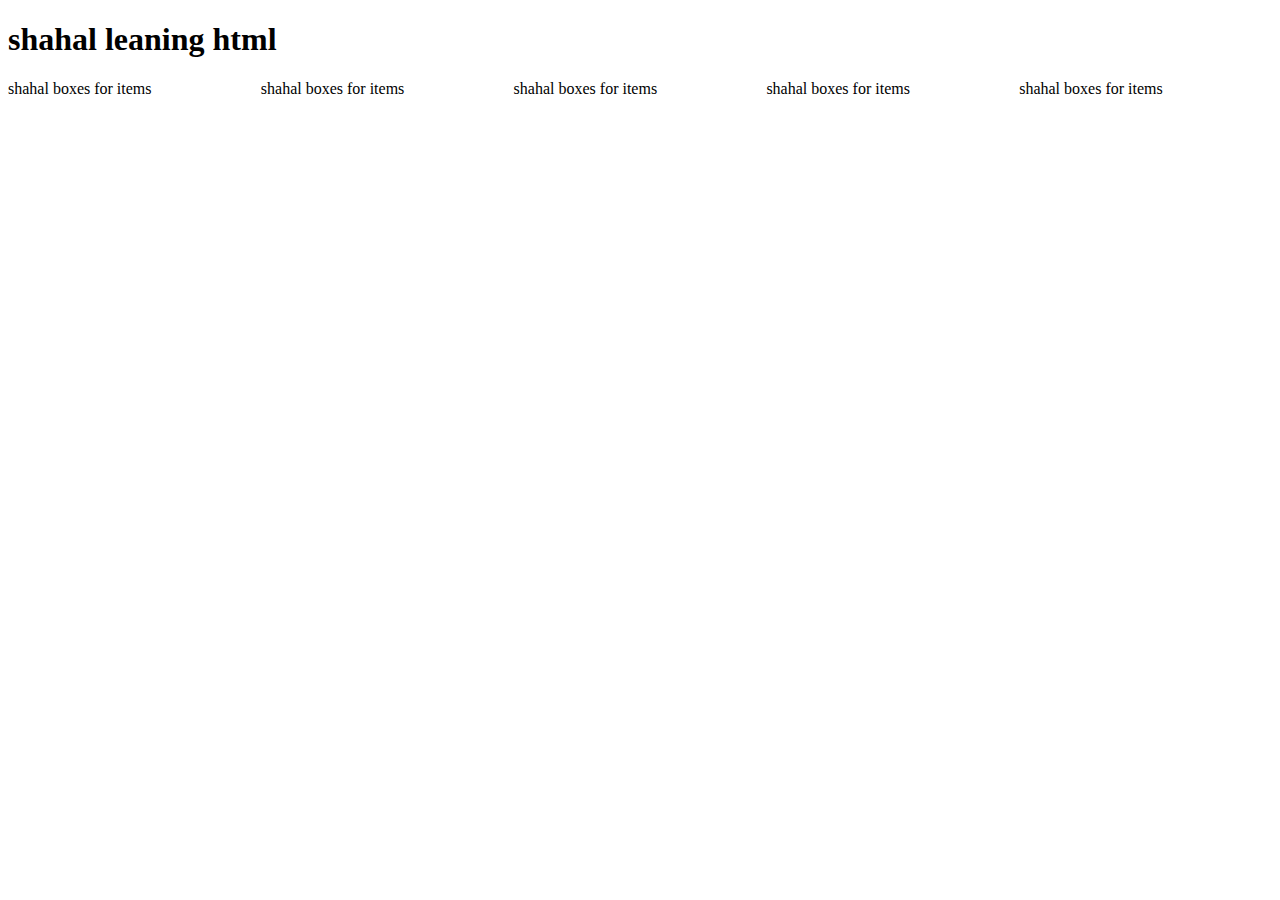
<file: indexx.html>
<!DOCTYPE html>
<html lang="en">
<head>
    <meta charset="UTF-8">
    <meta name="viewport" content="width=device-width, initial-scale=1.0">
    <title>Document</title>
    <style>
        .shahal-box{height: 100px ;width: 150px;flex: 1;}
        .flex-shahal{display: flex;justify-content: center;align-items: center;}
    </style>
</head>
<body>
    
    <div class="big-box">
            <div class="box-head">
                <h1>shahal leaning html</h1>
            </div>
    <div class="flex-shahal">
        <div class="shahal-box">shahal boxes for items</div>
        <div class="shahal-box">shahal boxes for items</div>
        <div class="shahal-box">shahal boxes for items</div>
        <div class="shahal-box">shahal boxes for items</div>
        <div class="shahal-box">shahal boxes for items</div>
    </div>
    </div>
</body>
</html>
</file>
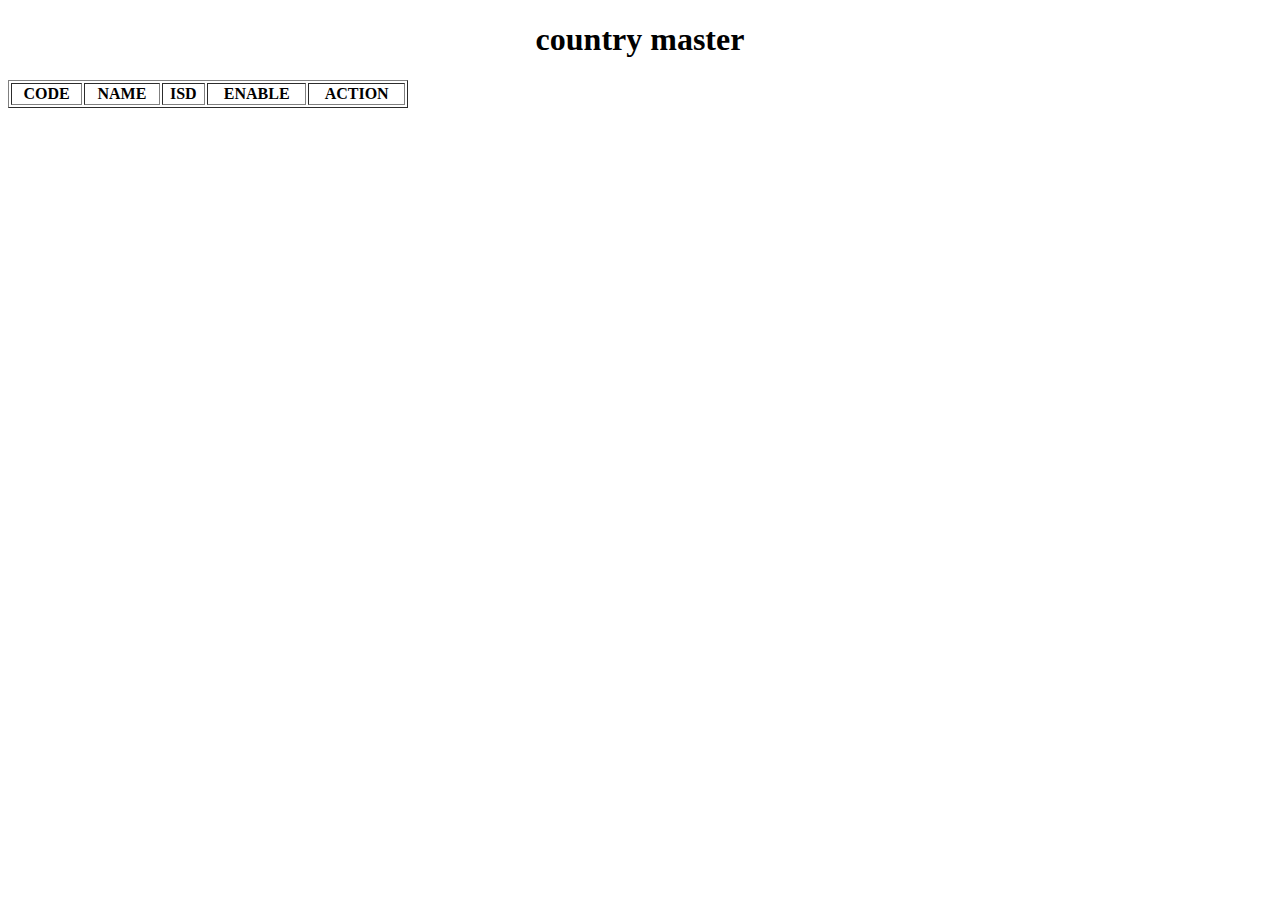
<file: Untitled-2.html>
<!doctype html>
<html>
<head>
<meta charset="utf-8">
<title>crm country master</title>
</head>

<body>
<h1 style="text-align: center"> country master</h1>
<table width="400" border="1">
  <tbody>
    <tr>
      <th scope="col">CODE</th>
      <th scope="col">NAME</th>
      <th scope="col">ISD</th>
      <th scope="col">ENABLE</th>
      <th scope="col">ACTION<br></th>
    </tr>
  </tbody>
</table>

	

</body>
</html>
</file>
